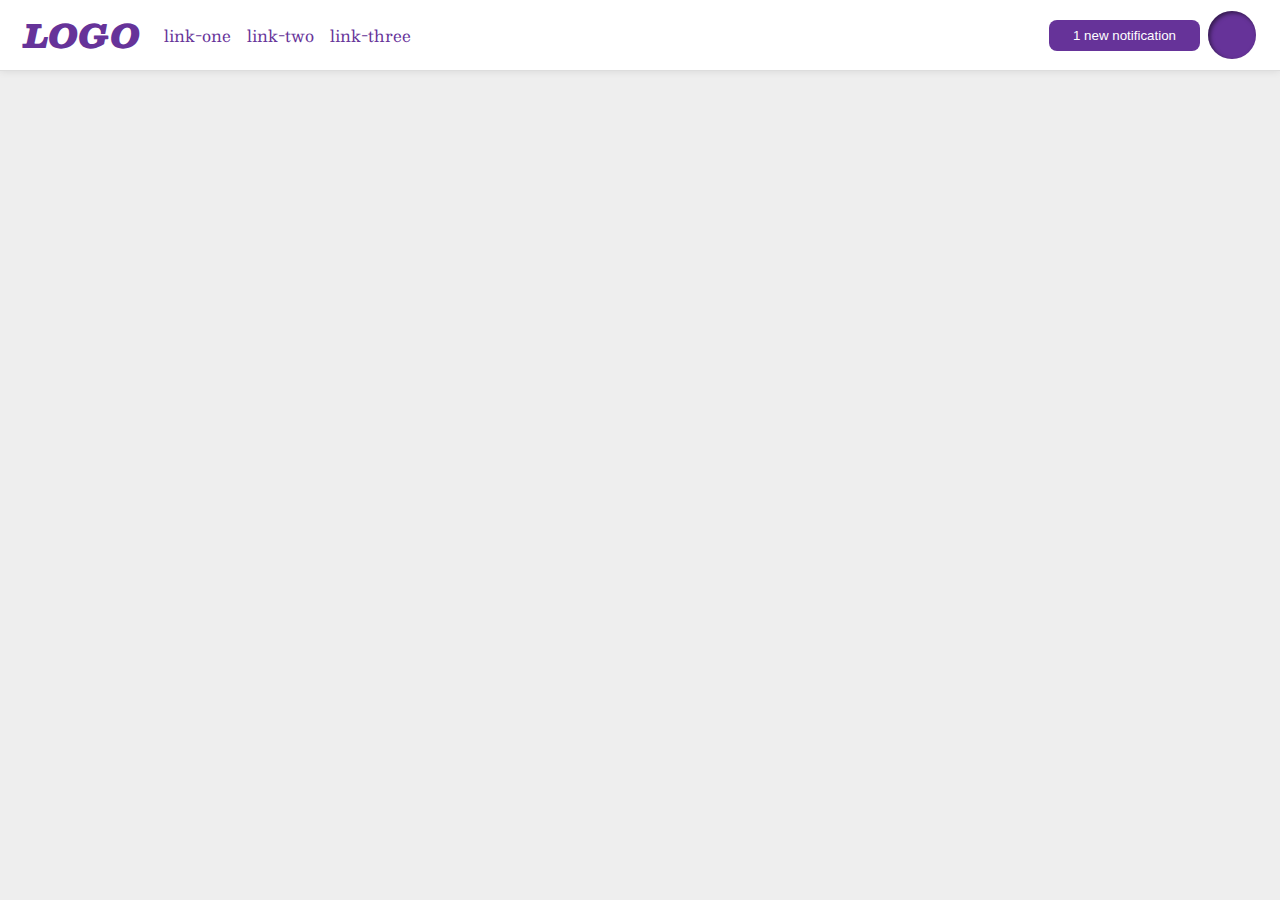
<file: foundations/flex/03-flex-header-2/index.html>
<!DOCTYPE html>
<html lang="en">
  <head>
    <meta charset="UTF-8">
    <meta http-equiv="X-UA-Compatible" content="IE=edge">
    <meta name="viewport" content="width=device-width, initial-scale=1.0">
    <title>Flex Header 2</title>
    <link rel="stylesheet" href="style.css">
  </head>
  <body>
    <div class="header">
      <div class="left">
        <div class="logo">
          LOGO
        </div>
        <ul class="links">
          <li><a href="https://google.com">link-one</a></li>
          <li><a href="https://google.com">link-two</a></li>
          <li><a href="https://google.com">link-three</a></li>
        </ul>
      </div>
      <div class="right">
        <button class="notifications">
          1 new notification
        </button>
        <div class="profile-image"></div>
      </div>
   </div>
  </body>
</html>
</file>
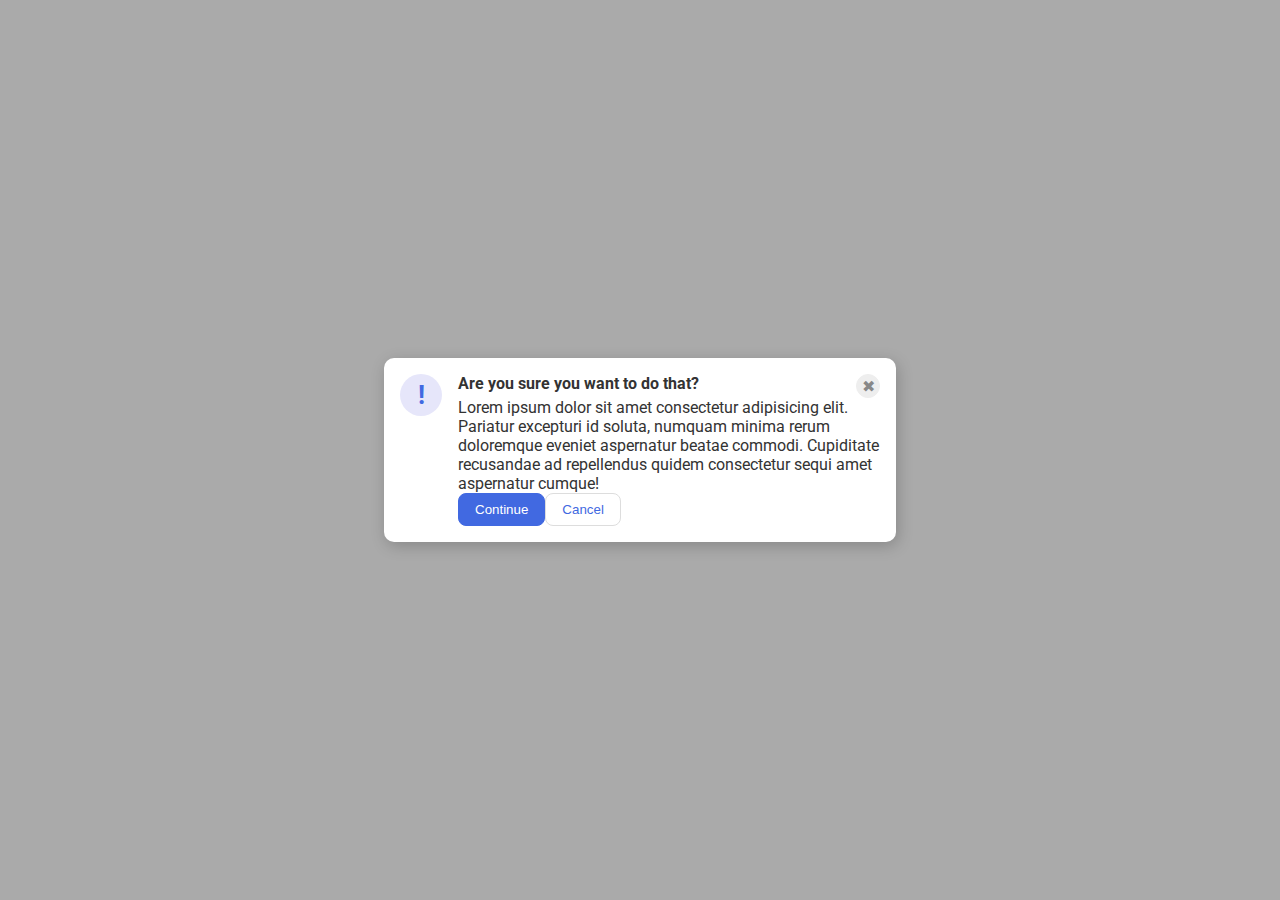
<file: foundations/flex/05-flex-modal/index.html>
<!DOCTYPE html>
<html lang="en">
  <head>
    <meta charset="UTF-8">
    <meta http-equiv="X-UA-Compatible" content="IE=edge">
    <meta name="viewport" content="width=device-width, initial-scale=1.0">
    <link rel="stylesheet" href="style.css">
    <title>Modal</title>
  </head>
  <body>
    <div class="modal">
      <div class="left">
        <div class="icon">!</div>
      </div>
      <div class="right">
        <div class="header">Are you sure you want to do that?
        <button class="close-button">✖</button>
        </div>
        <div class="text">Lorem ipsum dolor sit amet consectetur adipisicing elit. Pariatur excepturi id soluta, numquam minima rerum doloremque eveniet aspernatur beatae commodi. Cupiditate recusandae ad repellendus quidem consectetur sequi amet aspernatur cumque!</div>
        <div class="button">
        <button class="continue">Continue</button>
        <button class="cancel">Cancel</button>
        </div>
      </div>
    </div>
  </body>
</html>
</file>
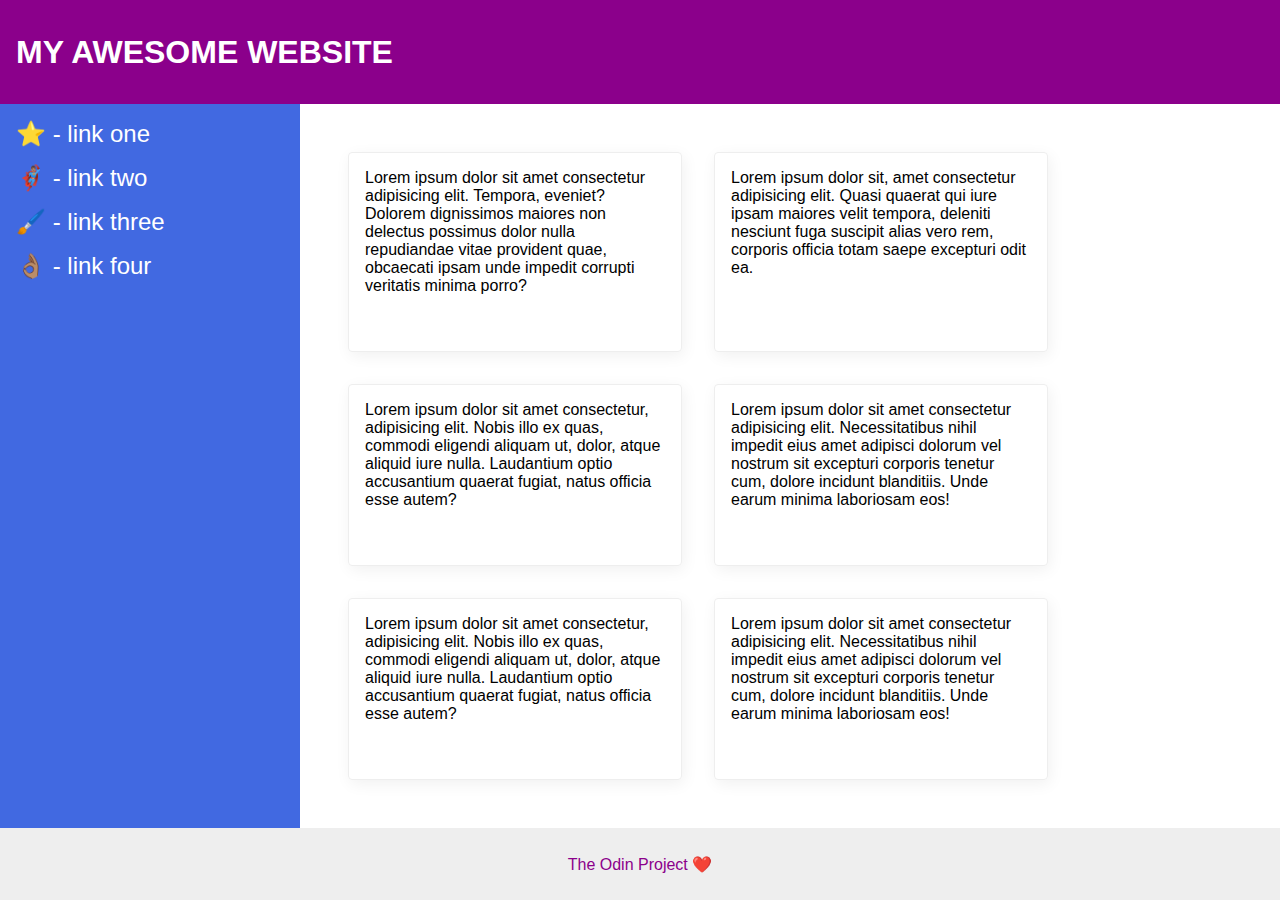
<file: foundations/flex/07-flex-layout-2/index.html>
<!DOCTYPE html>
<html lang="en">
  <head>
    <meta charset="UTF-8">
    <meta http-equiv="X-UA-Compatible" content="IE=edge">
    <meta name="viewport" content="width=device-width, initial-scale=1.0">
    <title>The Holy Grail</title>
    <link rel="stylesheet" href="style.css">
  </head>
  <body>
    <div class="header">
      MY AWESOME WEBSITE
    </div>
    
    <div class="content">
      <div class="sidebar">
        <ul>
          <li><a href="#">⭐ - link one</a></li>
          <li><a href="#">🦸🏽‍♂️ - link two</a></li>
          <li><a href="#">🖌️ - link three</a></li>
          <li><a href="#">👌🏽 - link four</a></li>
        </ul>
      </div>

      <div class="cards">
        <div class="card">Lorem ipsum dolor sit amet consectetur adipisicing elit. Tempora, eveniet? Dolorem dignissimos maiores non delectus possimus dolor nulla repudiandae vitae provident quae, obcaecati ipsam unde impedit corrupti veritatis minima porro?</div>
        <div class="card">Lorem ipsum dolor sit, amet consectetur adipisicing elit. Quasi quaerat qui iure ipsam maiores velit tempora, deleniti nesciunt fuga suscipit alias vero rem, corporis officia totam saepe excepturi odit ea.</div>
        <div class="card">Lorem ipsum dolor sit amet consectetur, adipisicing elit. Nobis illo ex quas, commodi eligendi aliquam ut, dolor, atque aliquid iure nulla. Laudantium optio accusantium quaerat fugiat, natus officia esse autem?</div>
        <div class="card">Lorem ipsum dolor sit amet consectetur adipisicing elit. Necessitatibus nihil impedit eius amet adipisci dolorum vel nostrum sit excepturi corporis tenetur cum, dolore incidunt blanditiis. Unde earum minima laboriosam eos!</div>
        <div class="card">Lorem ipsum dolor sit amet consectetur, adipisicing elit. Nobis illo ex quas, commodi eligendi aliquam ut, dolor, atque aliquid iure nulla. Laudantium optio accusantium quaerat fugiat, natus officia esse autem?</div>
        <div class="card">Lorem ipsum dolor sit amet consectetur adipisicing elit. Necessitatibus nihil impedit eius amet adipisci dolorum vel nostrum sit excepturi corporis tenetur cum, dolore incidunt blanditiis. Unde earum minima laboriosam eos!</div>
      </div>
    </div>
    
    <div class="footer">
      The Odin Project ❤️
    </div>
  </body>
</html>
</file>
<file: foundations/flex/03-flex-header-2/style.css>
/* this is some magical font-importing.  
you'll learn about it later. */
@import url('https://fonts.googleapis.com/css2?family=Besley:ital,wght@0,400;1,900&display=swap');

body {
  margin: 0;
  background: #eee;
  font-family: Besley, serif;
}

.header {
  background: white;
  border-bottom: 1px solid #ddd;
  box-shadow: 0 0 8px rgba(0,0,0,.1);
  display: flex;
  justify-content: space-between;
  padding: 8px;;
}

.profile-image {
  background: rebeccapurple;
  box-shadow: inset 2px 2px 4px rgba(0,0,0,.5);
  border-radius: 50%;
  width: 48px;
  height: 48px;
}

.logo {
  color: rebeccapurple;
  font-size: 32px;
  font-weight: 900;
  font-style: italic;
}

button {
  border: none;
  border-radius: 8px;
  background: rebeccapurple;
  color: white;
  padding: 8px 24px;
}

a {
  /* this removes the line under our links */
  text-decoration: none;
  color: rebeccapurple;
}

ul {
  list-style-type: none;
  display: flex;
  gap: 16px;
  padding: 0px;
  margin: 0px;
}

.left {
  display: flex;
  justify-content: space-around;
  align-items: center;
  gap: 24px;
  margin-left: 16px;
}

.right {
  display: flex;
  justify-content: space-around;
  align-items: center;
  gap: 8px;
  margin-right: 16px;
}
</file>
<file: foundations/flex/05-flex-modal/style.css>
@import url('https://fonts.googleapis.com/css2?family=Roboto:wght@400;700&display=swap');

html, body {
  height: 100%;
}

body {
  font-family: Roboto, sans-serif;
  margin: 0;
  background: #aaa;
  color: #333;
  /* I'll give you this one for free lol */
  display: flex;
  align-items: center;
  justify-content: center;
}

.modal {
  background: white;
  width: 480px;
  border-radius: 10px;
  box-shadow: 2px 4px 16px rgba(0,0,0,.2);
  display: flex;
  flex-direction: row;
  gap: 16px;
  padding: 16px;
}

.icon {
  color: royalblue;
  font-size: 26px;
  font-weight: 700;
  background: lavender;
  width: 42px;
  height: 42px;
  border-radius: 50%;
  display: flex;
  align-items: center;
  justify-content: center;
}

.close-button {
  background: #eee;
  border-radius: 50%;
  color: #888;
  font-weight: 400;
  font-size: 16px;
  height: 24px;
  width: 24px;
  display: flex;
  align-items: center;
  justify-content: center;
  border: 1px solid #eee;
  padding: 0;
}

button {
  cursor: pointer;
  padding: 8px 16px;
  border-radius: 8px;
}

button.continue {
  background: royalblue;
  border: 1px solid royalblue;
  color: white;
}

button.cancel {
  background: white;
  border: 1px solid #ddd;
  color: royalblue;
}

.header {
  display: flex;
  flex-direction: row;
  justify-content: space-between;
  align-content: center;
  font-weight: bold;
}

.left {
  display: flex;
  flex-direction: column;
  justify-content: space-between;
}

.right {
  display: flex;
  flex-direction: column;
  /* justify-content: space-between; */
}

.button {
  display: flex;
  flex-direction: row;
  justify-content: left;
}
</file>
<file: foundations/flex/07-flex-layout-2/style.css>
body {
  font-family: -apple-system, BlinkMacSystemFont, 'Segoe UI', Roboto, Oxygen, Ubuntu, Cantarell, 'Open Sans', 'Helvetica Neue', sans-serif;
  margin: 0;
  min-height: 100vh;
  display: flex;
  flex-direction: column;
  flex: 1
}

ul {
  list-style-type: none;
  padding: 0px;
  margin: 0px;
}

li {
  margin-bottom: 16px;
}

a {
  text-decoration: none;
  color: white;
  font-size: 24px;
}

.header {
  height: 72px;
  background: darkmagenta;
  color: white;
  font-size: 32px;
  font-weight: 900;
  display: flex;
  align-items: center;
  padding: 16px;
}

.content {
  display: flex;
  flex: 1;
}

.cards {
  display: flex;
  flex-wrap: wrap;
  padding: 48px;
  gap: 32px;
}

.footer {
  height: 72px;
  background: #eee;
  color: darkmagenta;
  display: flex;
  align-items: center;
  justify-content: center;
}

.sidebar {
  width: 300px;
  background: royalblue;
  box-sizing: border-box;
  flex-shrink: 0;
  padding: 16px;
}

.card {
  border: 1px solid #eee;
  box-shadow: 2px 4px 16px rgba(0,0,0,.06);
  border-radius: 4px;
  padding: 16px;
  width: 300px;
}
</file>
